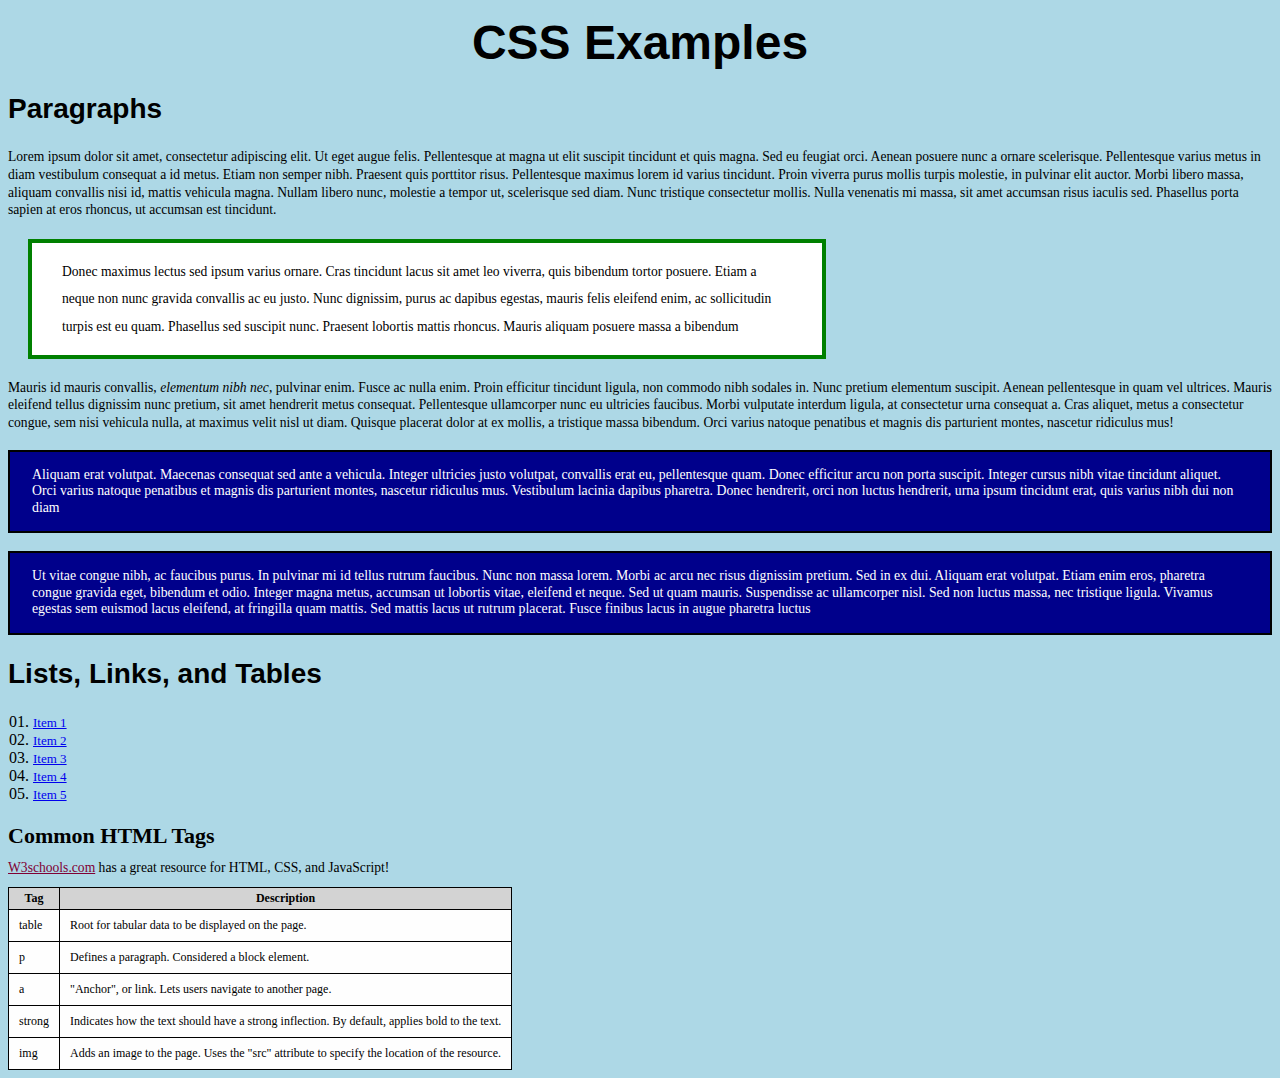
<file: index.html>
<!DOCTYPE html>

<html lang="en">
	<head>
		<title>CSS Examples</title>
		<link rel="stylesheet" href="basic.css">
	</head>
	
	<body>
		<h1>CSS Examples</h1>
		
		<article>
		<h2>Paragraphs</h2>
			<section>
				<p>Lorem ipsum dolor sit amet, consectetur adipiscing elit. Ut eget augue felis. Pellentesque at magna ut elit suscipit tincidunt et quis magna. Sed eu feugiat orci. Aenean posuere nunc a ornare scelerisque. Pellentesque varius metus in diam vestibulum consequat a id metus. Etiam non semper nibh. Praesent quis porttitor risus. Pellentesque maximus lorem id varius tincidunt. Proin viverra purus mollis turpis molestie, in pulvinar elit auctor. Morbi libero massa, aliquam convallis nisi id, mattis vehicula magna. Nullam libero nunc, molestie a tempor ut, scelerisque sed diam. Nunc tristique consectetur mollis. Nulla venenatis mi massa, sit amet accumsan risus iaculis sed. Phasellus porta sapien at eros rhoncus, ut accumsan est tincidunt.</p>
				<p id="paragraph2">Donec maximus lectus sed ipsum varius ornare. Cras tincidunt lacus sit amet leo viverra, quis bibendum tortor posuere. Etiam a neque non nunc gravida convallis ac eu justo. Nunc dignissim, purus ac dapibus egestas, mauris felis eleifend enim, ac sollicitudin turpis est eu quam. Phasellus sed suscipit nunc. Praesent lobortis mattis rhoncus. Mauris aliquam posuere massa a bibendum</p>
			</section>
			<section>
				<p>Mauris id mauris convallis, <em>elementum nibh nec</em>, pulvinar enim. Fusce ac nulla enim. Proin efficitur tincidunt ligula, non commodo nibh sodales in. Nunc pretium elementum suscipit. Aenean pellentesque in quam vel ultrices. Mauris eleifend tellus dignissim nunc pretium, sit amet hendrerit metus consequat. Pellentesque ullamcorper nunc eu ultricies faucibus. Morbi vulputate interdum ligula, at consectetur urna consequat a. Cras aliquet, metus a consectetur congue, sem nisi vehicula nulla, at maximus velit nisl ut diam. Quisque placerat dolor at ex mollis, a tristique massa bibendum. Orci varius natoque penatibus et magnis dis parturient montes, nascetur ridiculus mus!</p>
				<p class="blue">Aliquam erat volutpat. Maecenas consequat sed ante a vehicula. Integer ultricies justo volutpat, convallis erat eu, pellentesque quam. Donec efficitur arcu non porta suscipit. Integer cursus nibh vitae tincidunt aliquet. Orci varius natoque penatibus et magnis dis parturient montes, nascetur ridiculus mus. Vestibulum lacinia dapibus pharetra. Donec hendrerit, orci non luctus hendrerit, urna ipsum tincidunt erat, quis varius nibh dui non diam</p>
				<p class="blue">Ut vitae congue nibh, ac faucibus purus. In pulvinar mi id tellus rutrum faucibus. Nunc non massa lorem. Morbi ac arcu nec risus dignissim pretium. Sed in ex dui. Aliquam erat volutpat. Etiam enim eros, pharetra congue gravida eget, bibendum et odio. Integer magna metus, accumsan ut lobortis vitae, eleifend et neque. Sed ut quam mauris. Suspendisse ac ullamcorper nisl. Sed non luctus massa, nec tristique ligula. Vivamus egestas sem euismod lacus eleifend, at fringilla quam mattis. Sed mattis lacus ut rutrum placerat. Fusce finibus lacus in augue pharetra luctus</p>
			</section>
		</article>
		
		<article>
			<h2>Lists, Links, and Tables</h2>
			<ol>
				<li><a href="#">Item 1</a></li>
				<li><a href="#">Item 2</a></li>
				<li><a href="#">Item 3</a></li>
				<li><a href="#">Item 4</a></li>
				<li><a href="#">Item 5</a></li>
			</ol>
			
			<section>
				<h3>Common HTML Tags</h3>
				
				<p><a href="http://www.w3schools.com" target="_blank">W3schools.com</a> has a great resource for HTML, CSS, and JavaScript!</p>
				
				<table>
					<tr>
						<th>Tag</th><th>Description</th>
					</tr>
					<tr>
						<td>table</td><td>Root for tabular data to be displayed on the page.</td>
					</tr>
					<tr>
						<td>p</td><td>Defines a paragraph.  Considered a block element.</td>
					</tr>
					<tr>
						<td>a</td><td>"Anchor", or link.  Lets users navigate to another page.</td>
					</tr>
					<tr>
						<td>strong</td><td>Indicates how the text should have a strong inflection.  By default, applies bold to the text.</td>
					</tr>
					<tr>
						<td>img</td><td>Adds an image to the page.  Uses the "src" attribute to specify the location of the resource.</td>
					</tr>
				</table>
			</section>
			
		</article>
	</body>
</html>
</file>
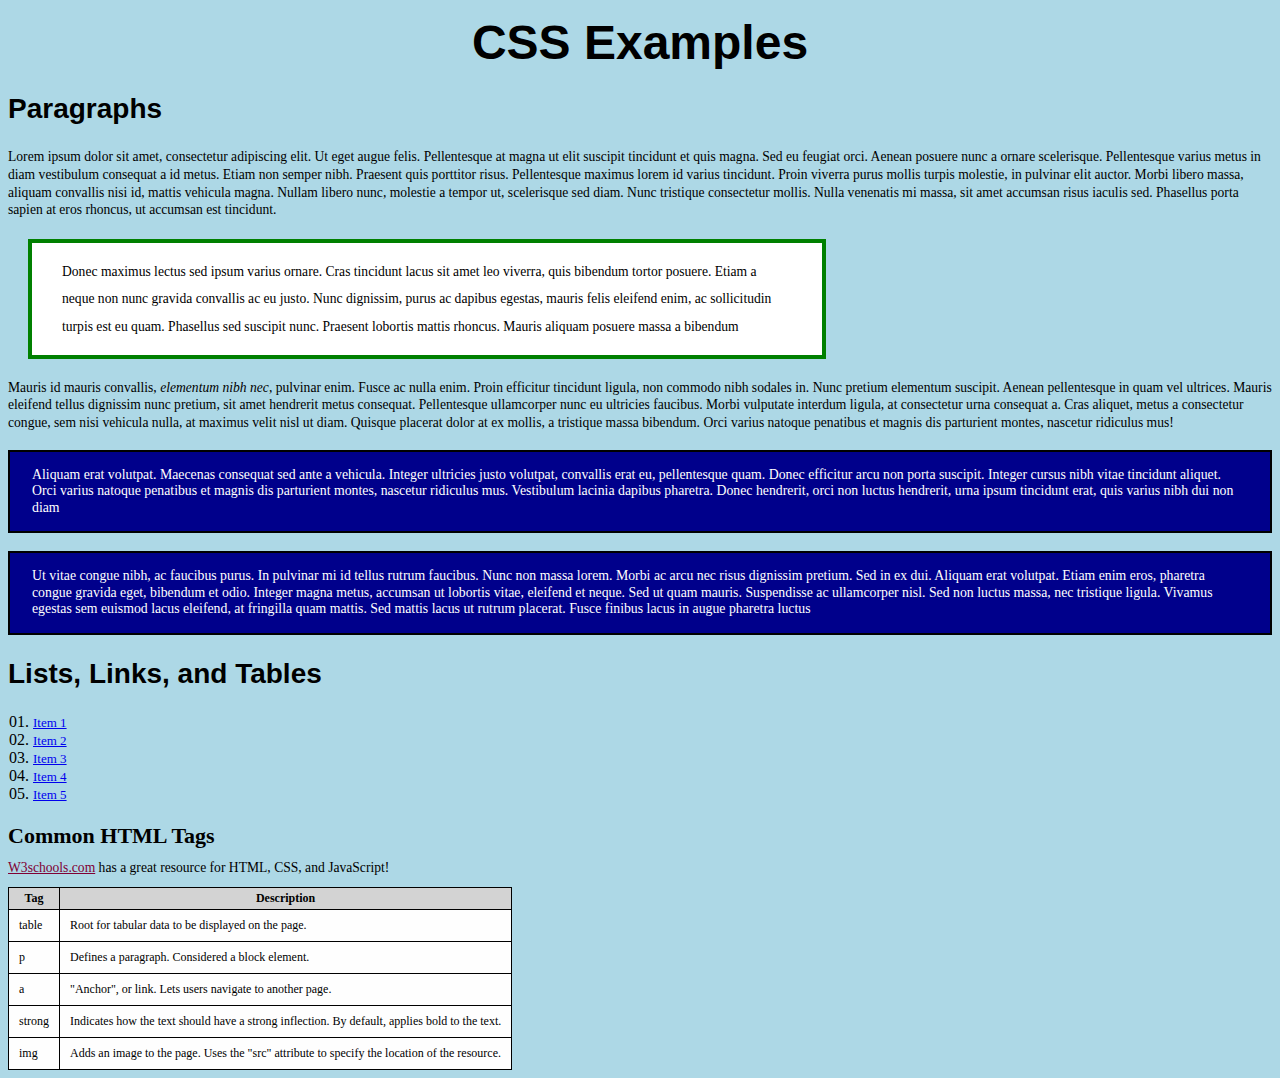
<file: CSS1.html>
<!DOCTYPE html>

<html lang="en">
	<head>
		<title>CSS Examples</title>
		<link rel="stylesheet" href="basic.css">
	</head>
	
	<body>
		<h1>CSS Examples</h1>
		
		<article>
		<h2>Paragraphs</h2>
			<section>
				<p>Lorem ipsum dolor sit amet, consectetur adipiscing elit. Ut eget augue felis. Pellentesque at magna ut elit suscipit tincidunt et quis magna. Sed eu feugiat orci. Aenean posuere nunc a ornare scelerisque. Pellentesque varius metus in diam vestibulum consequat a id metus. Etiam non semper nibh. Praesent quis porttitor risus. Pellentesque maximus lorem id varius tincidunt. Proin viverra purus mollis turpis molestie, in pulvinar elit auctor. Morbi libero massa, aliquam convallis nisi id, mattis vehicula magna. Nullam libero nunc, molestie a tempor ut, scelerisque sed diam. Nunc tristique consectetur mollis. Nulla venenatis mi massa, sit amet accumsan risus iaculis sed. Phasellus porta sapien at eros rhoncus, ut accumsan est tincidunt.</p>
				<p id="paragraph2">Donec maximus lectus sed ipsum varius ornare. Cras tincidunt lacus sit amet leo viverra, quis bibendum tortor posuere. Etiam a neque non nunc gravida convallis ac eu justo. Nunc dignissim, purus ac dapibus egestas, mauris felis eleifend enim, ac sollicitudin turpis est eu quam. Phasellus sed suscipit nunc. Praesent lobortis mattis rhoncus. Mauris aliquam posuere massa a bibendum</p>
			</section>
			<section>
				<p>Mauris id mauris convallis, <em>elementum nibh nec</em>, pulvinar enim. Fusce ac nulla enim. Proin efficitur tincidunt ligula, non commodo nibh sodales in. Nunc pretium elementum suscipit. Aenean pellentesque in quam vel ultrices. Mauris eleifend tellus dignissim nunc pretium, sit amet hendrerit metus consequat. Pellentesque ullamcorper nunc eu ultricies faucibus. Morbi vulputate interdum ligula, at consectetur urna consequat a. Cras aliquet, metus a consectetur congue, sem nisi vehicula nulla, at maximus velit nisl ut diam. Quisque placerat dolor at ex mollis, a tristique massa bibendum. Orci varius natoque penatibus et magnis dis parturient montes, nascetur ridiculus mus!</p>
				<p class="blue">Aliquam erat volutpat. Maecenas consequat sed ante a vehicula. Integer ultricies justo volutpat, convallis erat eu, pellentesque quam. Donec efficitur arcu non porta suscipit. Integer cursus nibh vitae tincidunt aliquet. Orci varius natoque penatibus et magnis dis parturient montes, nascetur ridiculus mus. Vestibulum lacinia dapibus pharetra. Donec hendrerit, orci non luctus hendrerit, urna ipsum tincidunt erat, quis varius nibh dui non diam</p>
				<p class="blue">Ut vitae congue nibh, ac faucibus purus. In pulvinar mi id tellus rutrum faucibus. Nunc non massa lorem. Morbi ac arcu nec risus dignissim pretium. Sed in ex dui. Aliquam erat volutpat. Etiam enim eros, pharetra congue gravida eget, bibendum et odio. Integer magna metus, accumsan ut lobortis vitae, eleifend et neque. Sed ut quam mauris. Suspendisse ac ullamcorper nisl. Sed non luctus massa, nec tristique ligula. Vivamus egestas sem euismod lacus eleifend, at fringilla quam mattis. Sed mattis lacus ut rutrum placerat. Fusce finibus lacus in augue pharetra luctus</p>
			</section>
		</article>
		
		<article>
			<h2>Lists, Links, and Tables</h2>
			<ol>
				<li><a href="#">Item 1</a></li>
				<li><a href="#">Item 2</a></li>
				<li><a href="#">Item 3</a></li>
				<li><a href="#">Item 4</a></li>
				<li><a href="#">Item 5</a></li>
			</ol>
			
			<section>
				<h3>Common HTML Tags</h3>
				
				<p><a href="http://www.w3schools.com" target="_blank">W3schools.com</a> has a great resource for HTML, CSS, and JavaScript!</p>
				
				<table>
					<tr>
						<th>Tag</th><th>Description</th>
					</tr>
					<tr>
						<td>table</td><td>Root for tabular data to be displayed on the page.</td>
					</tr>
					<tr>
						<td>p</td><td>Defines a paragraph.  Considered a block element.</td>
					</tr>
					<tr>
						<td>a</td><td>"Anchor", or link.  Lets users navigate to another page.</td>
					</tr>
					<tr>
						<td>strong</td><td>Indicates how the text should have a strong inflection.  By default, applies bold to the text.</td>
					</tr>
					<tr>
						<td>img</td><td>Adds an image to the page.  Uses the "src" attribute to specify the location of the resource.</td>
					</tr>
				</table>
			</section>
			
		</article>
	</body>
</html>
</file>
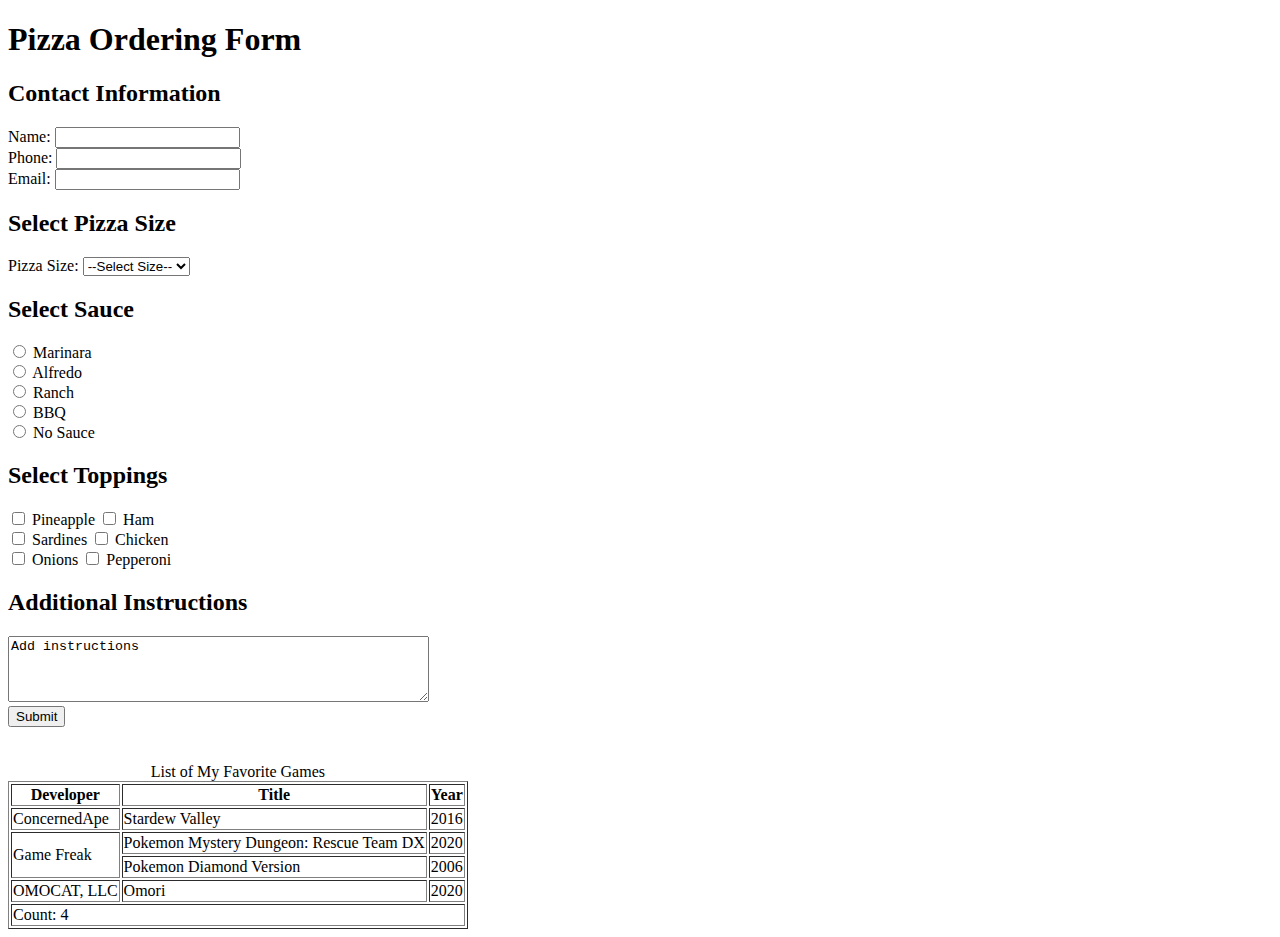
<file: pizzaOrdering.html>
<!DOCTYPE html>
<html lang = "en">
    <head>
        <title>Pizza Ordering Form</title>
    </head>

    <body>
        <h1>Pizza Ordering Form</h1>

        <h2>Contact Information</h2>
        <form>
            <label for="inName">Name:</label>
            <input type="text" name="inName" id="inName" required><br>

            <label for="phone">Phone:</label>
            <input type="tel" name="phone" id="phone" minlength="10" maxlength="10" required><br>

            <label for="email">Email:</label>
            <input type="email" name="email" id="email" required><br>

        <h2>Select Pizza Size</h2>
            <label for="pizzaSize">Pizza Size:</label>
            <select name="pizzaSize" id="pizzaSize" required>
                <option value="">--Select Size--</option>
                <option value="medium">Medium</option>
                <option value="large">Large</option>
                <option value="xlarge">XLarge</option>
            </select>

        <h2>Select Sauce</h2>
            <input type="radio" name="sauce" id="marinara" value="marinara" required>
            <label for="marinara">Marinara</label><br>

            <input type="radio" name="sauce" id="alfredo" value="alfredo">
            <label for="alfredo">Alfredo</label><br>

            <input type="radio" name="sauce" id="ranch" value="ranch">
            <label for="ranch">Ranch</label><br>

            <input type="radio" name="sauce" id="bbq" value="bbq">
            <label for="bbq">BBQ</label><br>

            <input type="radio" name="sauce" id="noSauce" value="noSauce">
            <label for="noSauce">No Sauce</label><br>

        <h2>Select Toppings</h2>    
            <input type="checkbox" name="topping" id="pineapple" value="pineapple">
            <label for="pineapple">Pineapple</label>

            <input type="checkbox" name="topping" id="ham" value="ham">
            <label for="ham">Ham</label><br>

            <input type="checkbox" name="topping" id="sardines" value="sardines">
            <label for="sardines">Sardines</label>

            <input type="checkbox" name="topping" id="chicken" value="chicken">
            <label for="chicken">Chicken</label><br>

            <input type="checkbox" name="topping" id="onions" value="onions">
            <label for="onions">Onions</label>

            <input type="checkbox" name="topping" id="pepperoni" value="pepperoni">
            <label for="pepperoni">Pepperoni</label><br>

        <h2>Additional Instructions</h2>
            <textarea id="instructions" name="instructions" rows="4" cols="50">Add instructions</textarea><br>
            <input type="submit" value="Submit">
        </form>



        <br><br>
        <table border="1">
        <caption>List of My Favorite Games</caption>
            <thead>
                <tr>
                <th>Developer</th>
                <th>Title</th>
                <th>Year</th>
            </tr>
            </thead>
            
            <tbody>
                <tr>
                    <td>ConcernedApe</td>
                    <td>Stardew Valley</td>
                    <td>2016</td>    
                </tr>

                <tr>
                    <td rowspan="2">Game Freak</td>
                    <td>Pokemon Mystery Dungeon: Rescue Team DX </td>
                    <td>2020</td>
                </tr>

                <tr>
                    <td>Pokemon Diamond Version</td>
                    <td>2006</td>
                </tr>

                <tr>
                    <td>OMOCAT, LLC</td>
                    <td>Omori</td>
                    <td>2020</td>
                </tr>

                <tr>
                    <td colspan="3">Count: 4</td>
                </tr>
            </tbody>
            
        </table>
    </body>
</html>
</file>
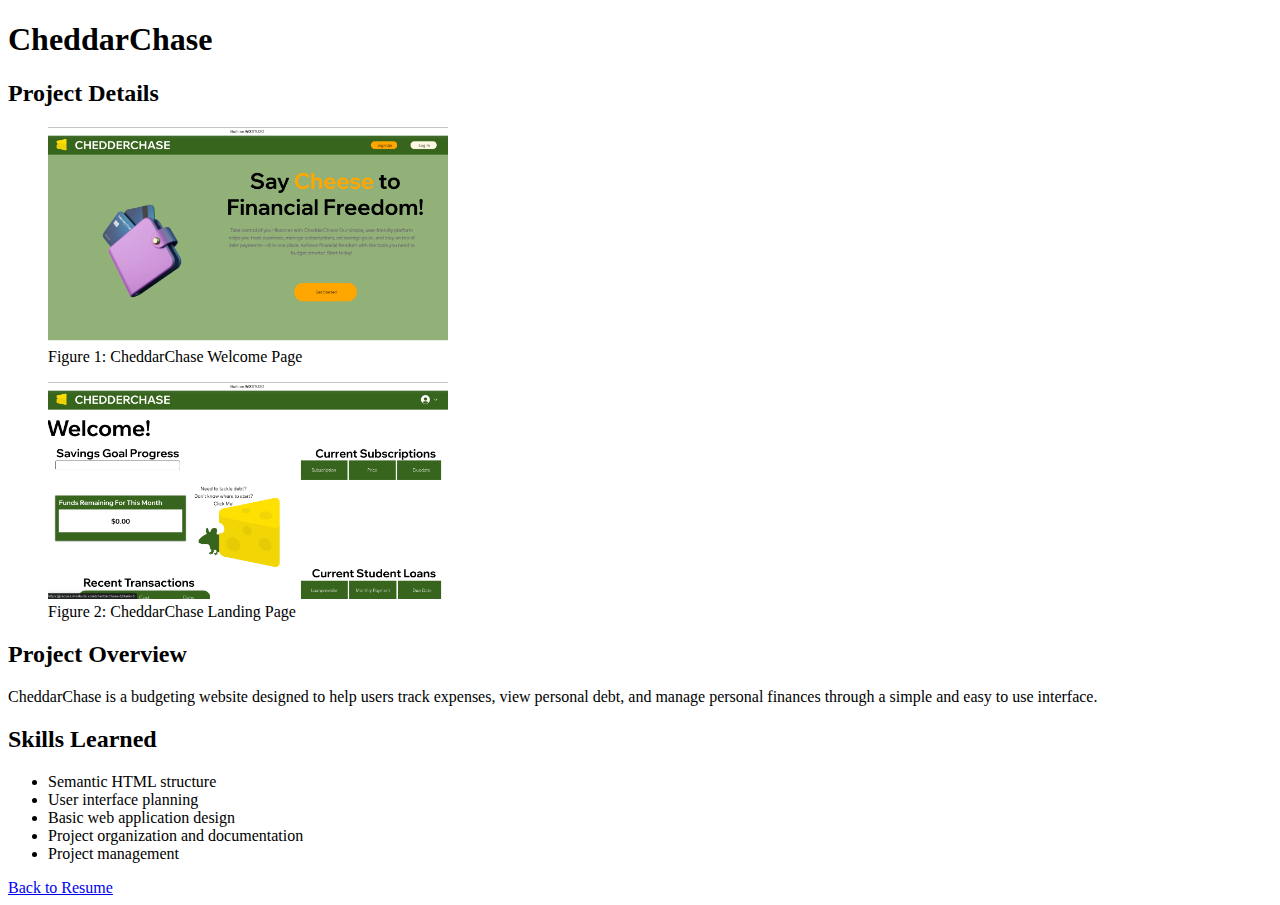
<file: project1.html>
<!DOCTYPE html>
<html lang="en">
<head>
  <title>Project1</title>
</head>

<body>
  <header>
    <h1>CheddarChase</h1>
  </header>

  <main>
    <article>
        <h2>Project Details</h2>
      <section>
        <figure>
          <img src="cheddarchase.jpeg"
               alt="CheddarChase main application dashboard"
               width="400">
          <figcaption>Figure 1: CheddarChase Welcome Page</figcaption>
        </figure>

        <figure>
          <img src="cheddarchaselanding.jpeg"
               alt="CheddarChase landing page"
               width="400">
          <figcaption>Figure 2: CheddarChase Landing Page</figcaption>
        </figure>
        <h2>Project Overview</h2>
            <p>
            CheddarChase is a budgeting website designed to help users
            track expenses, view personal debt, and manage personal finances
            through a simple and easy to use interface.
            </p>
      </section>

      <section>
        <h2>Skills Learned</h2>
        <ul>
          <li>Semantic HTML structure</li>
          <li>User interface planning</li>
          <li>Basic web application design</li>
          <li>Project organization and documentation</li>
          <li>Project management</li>
        </ul>
      </section>
    </article>
  </main>

  <nav>
    <a href="resume.html">Back to Resume</a>
  </nav>
</body>
</html>
</file>
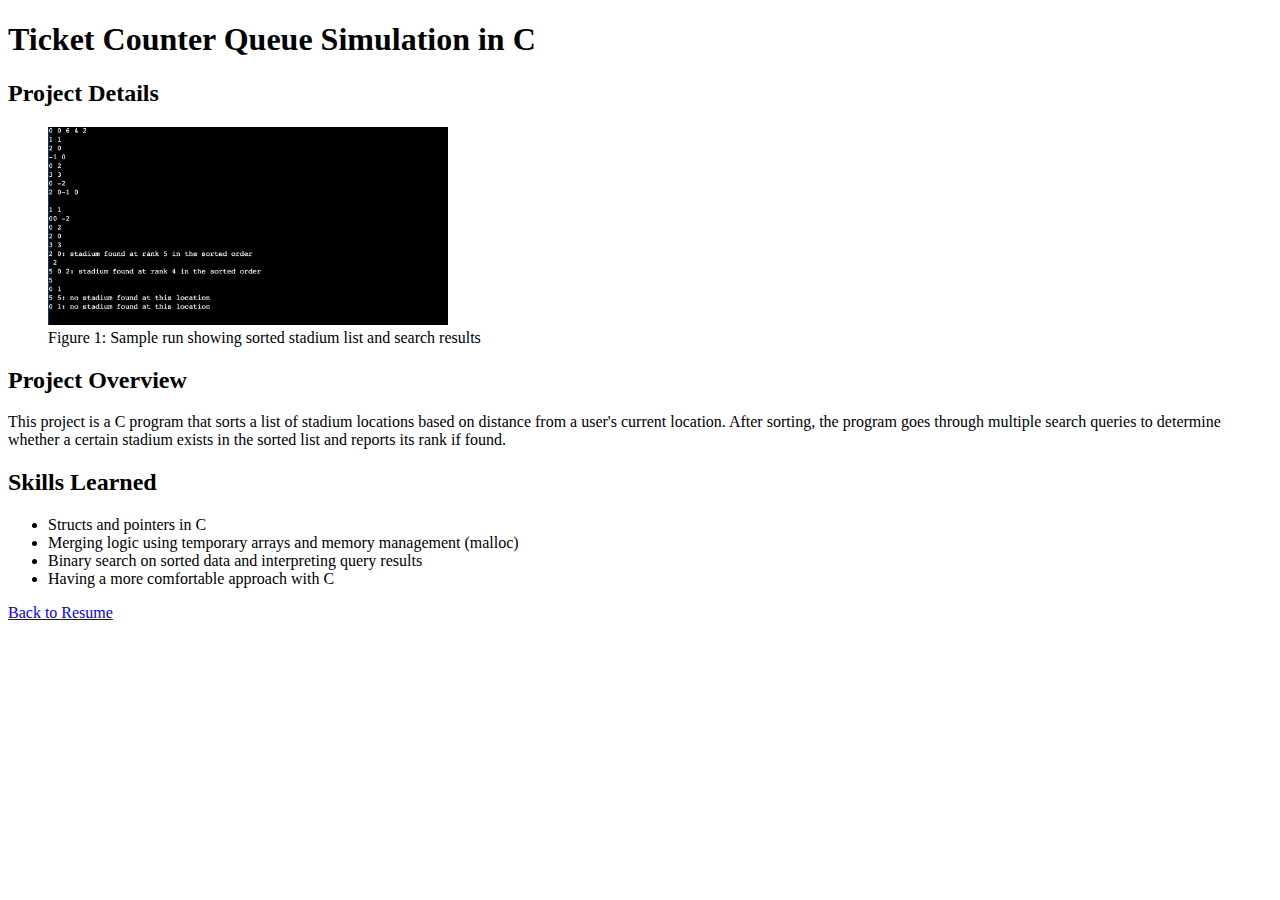
<file: project2.html>
<!DOCTYPE html>
<html lang="en">
<head>
  <title>Project2</title>
</head>

<body>
  <header>
    <h1>Ticket Counter Queue Simulation in C</h1>
  </header>

  <main>
    <article>
        <h2>Project Details</h2>
      <section>
        <figure>
          <img src="stadiumdistancesortingandsearch.jpeg"
               alt="Terminal output showing successful sorted stadium coordinates and search results"
               width="400">
          <figcaption>Figure 1: Sample run showing sorted stadium list and search results</figcaption>
        </figure>


        <h2>Project Overview</h2>
            <p>
                This project is a C program that sorts a list of stadium locations based on distance 
                from a user's current location. After sorting, the program goes through multiple search 
                queries to determine whether a certain stadium exists in the sorted list and reports 
                its rank if found.
            </p>
      </section>

      <section>
        <h2>Skills Learned</h2>
        <ul>
          <li>Structs and pointers in C </li>
          <li>Merging logic using temporary arrays and memory management (malloc)</li>
          <li>Binary search on sorted data and interpreting query results</li>
          <li>Having a more comfortable approach with C</li>
        </ul>
      </section>
    </article>
  </main>

  <nav>
    <a href="resume.html">Back to Resume</a>
  </nav>
</body>
</html>
</file>
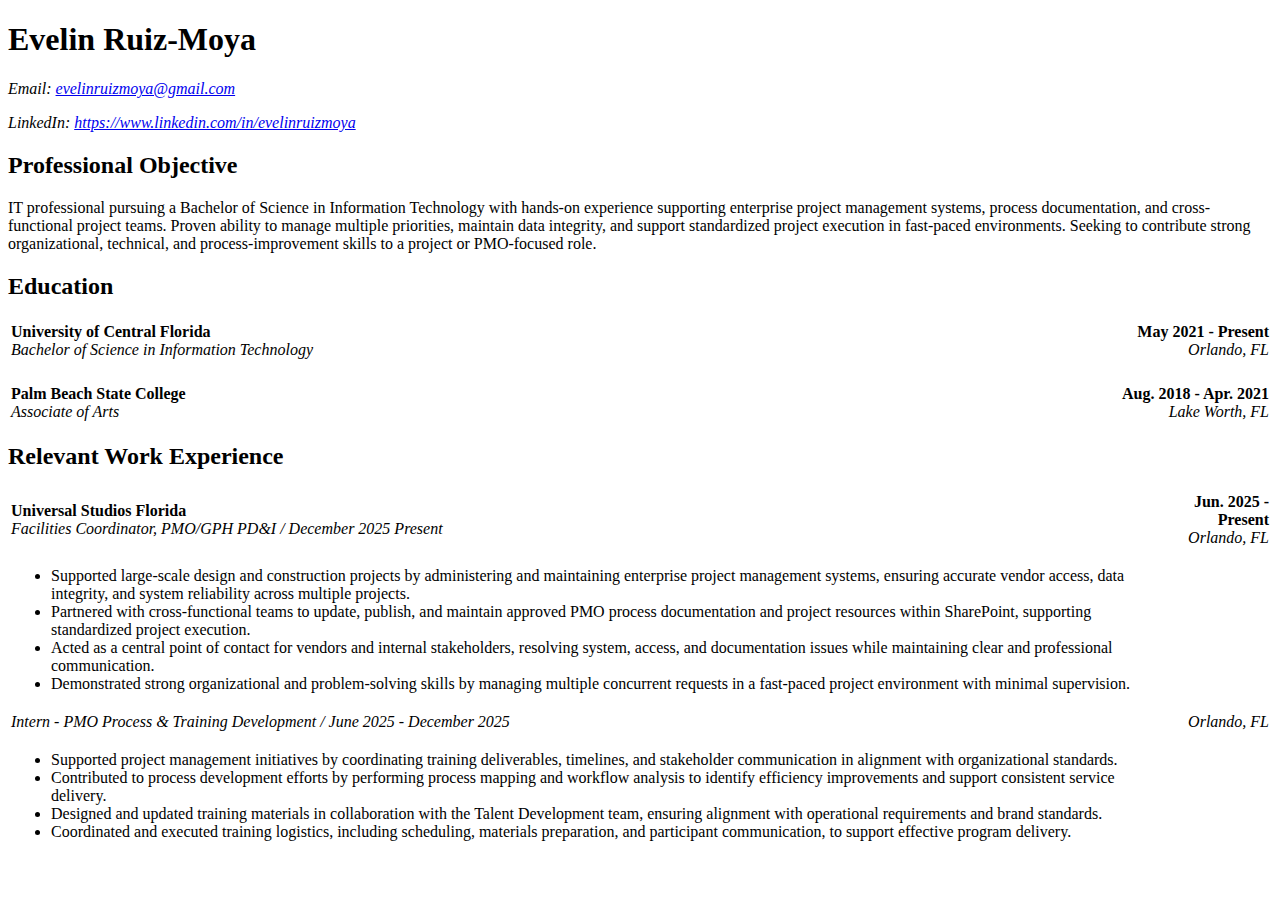
<file: resume.html>
<!DOCTYPE html>
<html lang="en">
    <head>
        <title>Resume</title>
    </head>

    <body>
        <h1>Evelin Ruiz-Moya</h1>

        <address>
            <p>Email: <a href="mailto:evelinruizmoya@gmail.com">evelinruizmoya@gmail.com</a></p>
            <p>LinkedIn: <a href="https://www.linkedin.com/in/evelinruizmoya">https://www.linkedin.com/in/evelinruizmoya</a></p>
        </address>

        <h2>Professional Objective</h2>
        <p>
            IT professional pursuing a Bachelor of Science in Information Technology with hands-on experience supporting enterprise project management systems, process documentation, and cross-functional project teams. 
            Proven ability to manage multiple priorities, maintain data integrity, and support standardized project execution in fast-paced environments. 
            Seeking to contribute strong organizational, technical, and process-improvement skills to a project or PMO-focused role.
        </p>

        <h2>Education</h2>
        <table width="100%">
            <tr>
                <td>
                    <strong>University of Central Florida</strong><br>
                    <em>Bachelor of Science in Information Technology </em>
                </td>
                <td align="right">
                    <strong>May 2021 - Present </strong><br>
                    <em>Orlando, FL</em>
                </td>
            </tr>

            <tr>
                <td colspan="2"><br></td>
            </tr>

            <tr>
                <td>
                    <strong>Palm Beach State College</strong><br>
                    <em>Associate of Arts</em>
                </td>
                <td align="right">
                    <strong>Aug. 2018 - Apr. 2021</strong><br>
                    <em>Lake Worth, FL</em>
                </td>
            </tr>
        </table>

        <h2>Relevant Work Experience</h2>
        <table width="100%">
            <tr>
                <td>
                    <strong>Universal Studios Florida</strong><br>
                    <em>Facilities Coordinator, PMO/GPH PD&I / December 2025 Present</em>
                </td>
                <td align="right">
                    <strong>Jun. 2025 - Present</strong><br>
                    <em>Orlando, FL</em>
                </td>
            </tr>
            <tr>
                <td>
                    <ul>
                        <li>Supported large-scale design and construction projects by administering and maintaining enterprise project management systems, ensuring accurate vendor access, data integrity, and system reliability across multiple projects.</li>
                        <li>Partnered with cross-functional teams to update, publish, and maintain approved PMO process documentation and project resources within SharePoint, supporting standardized project execution.</li>
                        <li>Acted as a central point of contact for vendors and internal stakeholders, resolving system, access, and documentation issues while maintaining clear and professional communication.</li>
                        <li>Demonstrated strong organizational and problem-solving skills by managing multiple concurrent requests in a fast-paced project environment with minimal supervision.</li>
                    </ul>
                </td>
            </tr>

            <tr>
                <td>
                    <em>Intern - PMO Process & Training Development / June 2025 - December 2025</em>
                </td>
                <td align="right">
                    <em>Orlando, FL</em>
                </td>
            </tr>
            <tr>
                <td>
                    <ul>
                        <li>Supported project management initiatives by coordinating training deliverables, timelines, and stakeholder communication in alignment with organizational standards.</li>
                        <li>Contributed to process development efforts by performing process mapping and workflow analysis to identify efficiency improvements and support consistent service delivery.</li>
                        <li>Designed and updated training materials in collaboration with the Talent Development team, ensuring alignment with operational requirements and brand standards.</li>
                        <li>Coordinated and executed training logistics, including scheduling, materials preparation, and participant communication, to support effective program delivery.</li>
                    </ul>
                </td>
            </tr>

        </table>
    </body>

</html>
</file>
<file: basic.css>
body {
  background-color: lightblue;
  
}

h1 {
  text-align: center;
  font-family: Arial, Helvetica, sans-serif;
  font-size: 48px;
  margin: 15px 0 10px 0;
}

h2 {
  font-family: Arial, Helvetica, sans-serif;
  font-size: 28px;
}

h3 {
  font-size: 22px;
  margin: 20px 0 10px;
}

p {
  font-family: "Times New Roman", Times, serif;
  font-size: 13.6px;
  line-height: 1.3;
  margin: 10px 0;
}

#paragraph2 {
    background-color: white;
    width: 730px;
    border: 4px solid green;
    padding: 15px 30px;
    margin: 20px;
    line-height: 2.0;
}

.blue {
  background-color: darkblue;
  color: white;
  border: 2px solid black;
  padding: 15px 22px;
  margin: 18px 0;
  font-family: "Times New Roman", Times, serif;
  line-height: 1.20; 
  font-size: 13.8px;
}

ol {
  list-style-type: decimal-leading-zero;
  margin-left: 0;
  padding-left: 25px;
  
}

li {
  font-size: 16px;  
}

li a {
  font-size: 13px; 
}

p a {
  color: rgb(128, 0, 53);
}

table, td, th {  
  border: 1px solid #000000;
  text-align: left;
}

table {
  border-collapse: collapse;
  /* width: 720px; */
  font-size: 12px;
}

th, td {
  background-color: rgb(254, 254, 254);
}

th {
  text-align: center;
  background-color: rgb(211, 211, 211);
  padding: 3px;
}

td {
  padding: 8px 10px;
}
</file>
